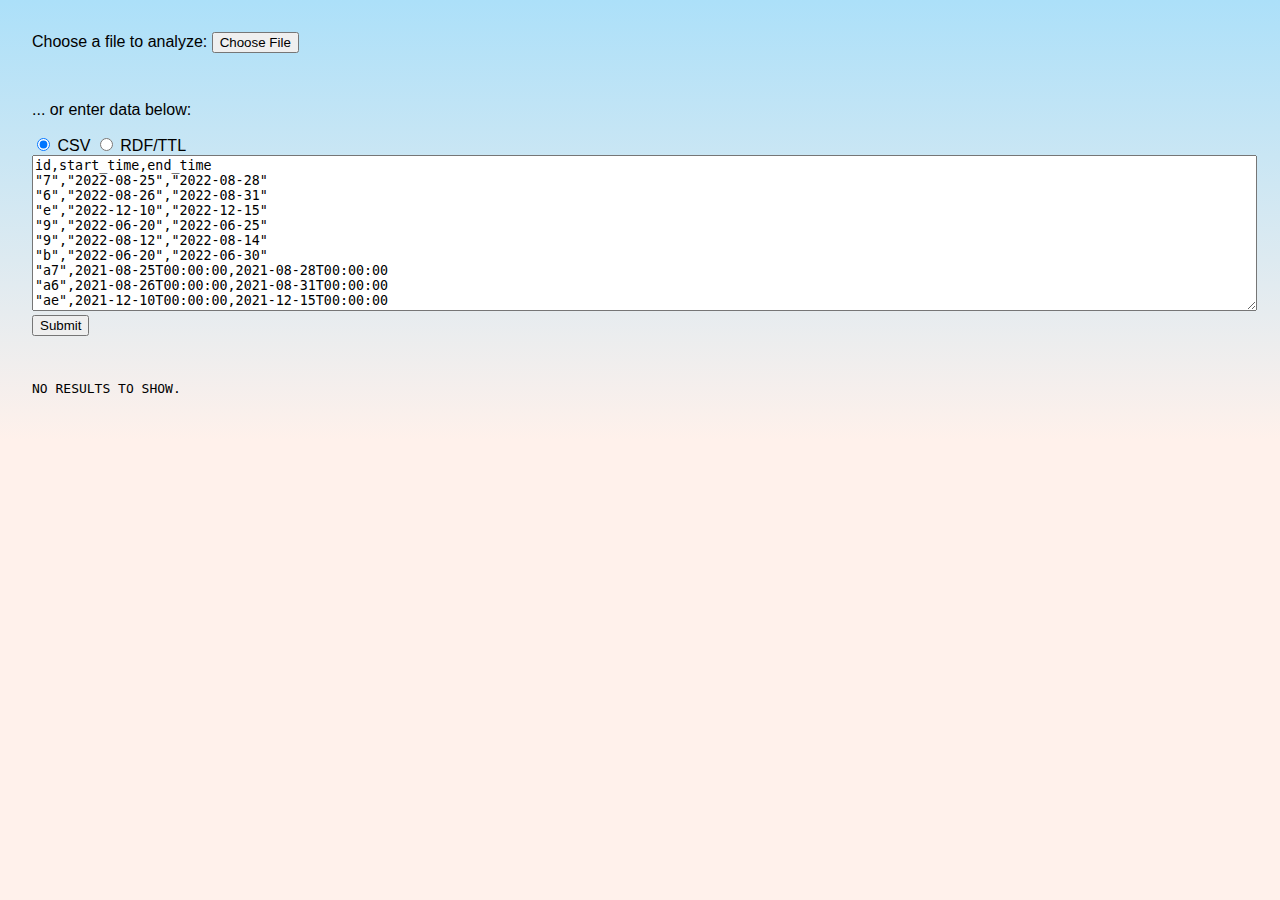
<file: docs/index.html>
<!DOCTYPE html>
<html>
    <head>
        <meta content="text/html;charset=utf-8" http-equiv="Content-Type"/>
        <link rel="stylesheet" href="style.css">
    </head>
    <body>
        <script>

            //This fn is imported in Rust! don't change the name!
            function handleResult(str) {
                // console.log("Handling result in JS...\n" + str)
                console.log("Result size:" + str.length)
                download_file("results.ttl", str, "text/turtle")
                displayResults(str)
                console.log("Results processed: " + new Date(Date.now()).toISOString())
            }

            function displayResults(str)
            {
                var resToDisplay = "Too many results to display. Please check the downloaded results file.";
                if(str.length <= 3000)
                {
                    resToDisplay = escapeHtml(str)
                }              
                document.getElementById("results").innerHTML = resToDisplay
            }

            function escapeHtml(unsafe)
            {
                return unsafe
                    .replace(/&/g, "&amp;")
                    .replace(/</g, "&lt;")
                    .replace(/>/g, "&gt;")
                    .replace(/"/g, "&quot;")
                    .replace(/'/g, "&#039;");
            }

            function download_file(name, contents, mime_type) {
                // mime_type = mime_type || "application/json";
                var blob = new Blob([contents], {type: mime_type});

                var dlink = document.createElement('a');
                dlink.download = name 
                var url = window.URL.createObjectURL(blob);
                dlink.href = url
                dlink.onclick = function(e) {
                    // revokeObjectURL needs a delay to work properly
                    var that = this;
                    setTimeout(function() {
                        window.URL.revokeObjectURL(that.href);
                    }, 1500);
                };

                dlink.click();
                dlink.remove();
            }
        </script>

        <script type="module">
            import init, { analyze_file, analyze_string, analyze_csv_string } from './wasm_oxi_time.js';        
            async function run() {
                await init();
                //From here on we can call functions defined in wasm.
                document.getElementById("file_chooser").onchange = function () { 
                    console.log("File submitted: "+new Date(Date.now()).toISOString())
                    const chooser = document.getElementById("file_chooser")
                    try {
                        analyze_file(chooser)
                    } catch (error) { console.error(error); alert(error) }
                    chooser.value = null // this is needed otherwise the event will not fire if the user reloads the same file. Looks like it's safe to do it that way: https://stackoverflow.com/questions/3528359/html-input-type-file-file-selection-event
                }

                document.getElementById("send_data_button").onclick = function () {  
                    const startTime = Date.now();
                    console.log("Data submitted.")
                    const data = document.getElementById("data_as_txt").value
                    // console.log("Data to send:\n"+ data)
                    try {
                        if (document.getElementById('csv_radio').checked) {
                            analyze_csv_string(data)
                        }
                        else {
                            analyze_string(data)
                        }
                    } catch (error) {console.error(error); alert(error) }
                    console.log("Execution time: " + (Date.now() - startTime))
                };
            }
            run();
        </script>

    <div id="main">
        <div><label for="avatar">Choose a file to analyze:</label>

        <input type="file"
               id="file_chooser" name="file_chooser"
               accept="text/csv, .ttl" style="color: transparent;">
        </div>

        <form id="data_form">
                <p><label for="data_as_txt">... or enter data below:</label></p>
                <input type="radio" id="csv_radio" name="data_type_radio" value="CSV" checked>
                <label for="csv_radio">CSV</label>
                <input type="radio" id="rdf_ttl_radio" name="data_type_radio" value="RDF/TTL">
                <label for="rdf_ttl_radio">RDF/TTL</label><br>
                <textarea id="data_as_txt" name="data_as_txt" rows="10" cols="150">id,start_time,end_time
"7","2022-08-25","2022-08-28"
"6","2022-08-26","2022-08-31"
"e","2022-12-10","2022-12-15"
"9","2022-06-20","2022-06-25"
"9","2022-08-12","2022-08-14"
"b","2022-06-20","2022-06-30"
"a7",2021-08-25T00:00:00,2021-08-28T00:00:00
"a6",2021-08-26T00:00:00,2021-08-31T00:00:00
"ae",2021-12-10T00:00:00,2021-12-15T00:00:00
"a9",2021-06-20T00:00:00,2021-06-25T00:00:00
"a9",2021-08-12T00:00:00,2021-08-14T00:00:00
"ab",2021-06-20T00:00:00,2021-06-30T00:00:00
</textarea>
                <br>
                <input type="button" value="Submit" id="send_data_button">
        </form>
        
        <div><pre id="results">NO RESULTS TO SHOW.</pre></div>
    </div>    
        

    </body>
</html>
</file>
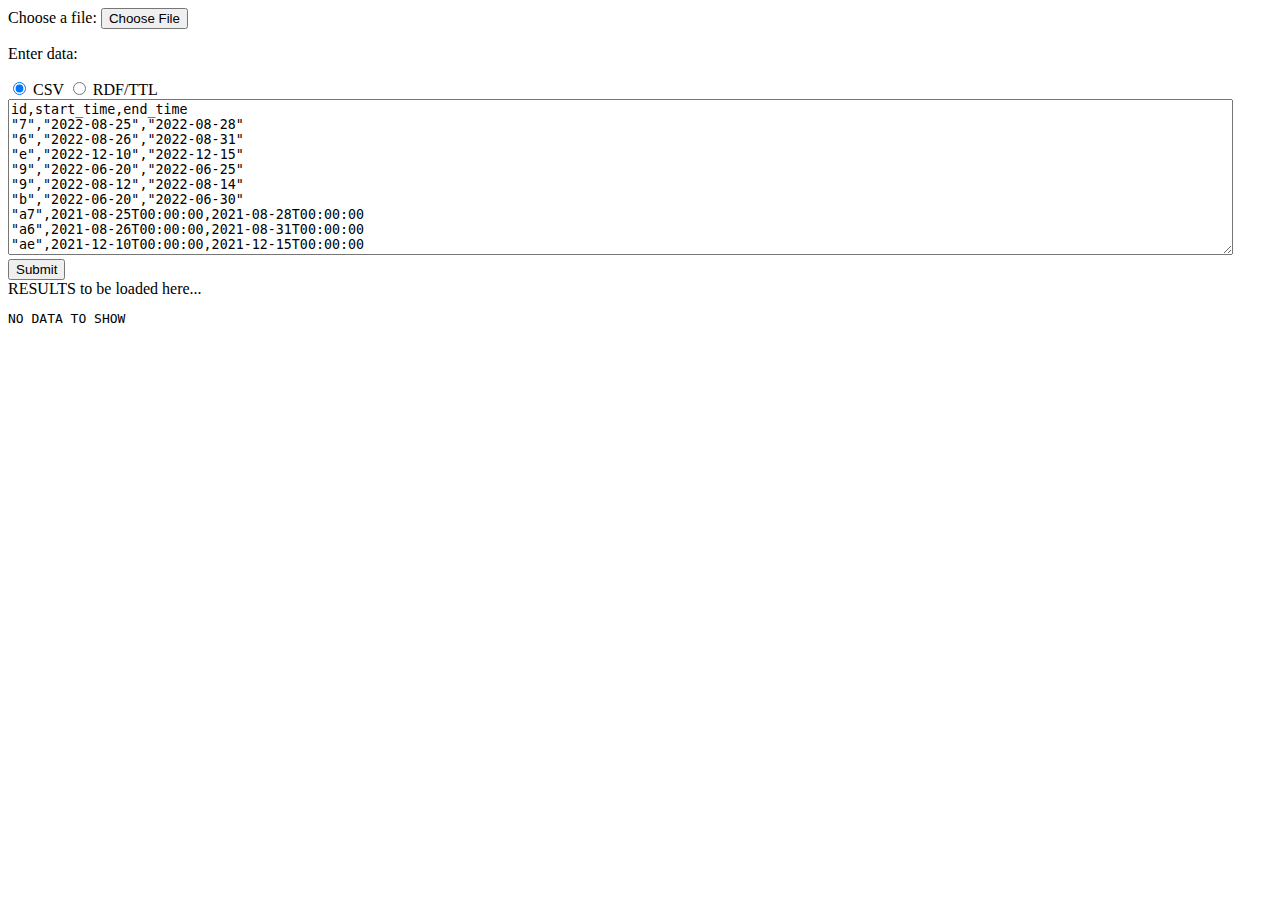
<file: web/index.html>
<!DOCTYPE html>
<html>
    <head>
        <meta content="text/html;charset=utf-8" http-equiv="Content-Type"/>
    </head>
    <body>
        <script>

            //This fn is imported in Rust! don't change the name!
            function handleResult(str) {
                // console.log("Handling result in JS...\n" + str)
                console.log("Result size:" + str.length)
                download_file("results.ttl", str, "text/turtle")
                displayResults(str)
                console.log("Results processed: " + new Date(Date.now()).toISOString())
            }

            function displayResults(str)
            {
                var resToDisplay = "Too many results to display. Please check the downloaded results file.";
                if(str.length <= 3000)
                {
                    resToDisplay = escapeHtml(str)
                }              
                document.getElementById("results").innerHTML = resToDisplay
            }

            function escapeHtml(unsafe)
            {
                return unsafe
                    .replace(/&/g, "&amp;")
                    .replace(/</g, "&lt;")
                    .replace(/>/g, "&gt;")
                    .replace(/"/g, "&quot;")
                    .replace(/'/g, "&#039;");
            }

            function download_file(name, contents, mime_type) {
                // mime_type = mime_type || "application/json";
                var blob = new Blob([contents], {type: mime_type});

                var dlink = document.createElement('a');
                dlink.download = name 
                var url = window.URL.createObjectURL(blob);
                dlink.href = url
                dlink.onclick = function(e) {
                    // revokeObjectURL needs a delay to work properly
                    var that = this;
                    setTimeout(function() {
                        window.URL.revokeObjectURL(that.href);
                    }, 1500);
                };

                dlink.click();
                dlink.remove();
            }
        </script>

        <script type="module">
            import init, { analyze_file, analyze_string, analyze_csv_string } from './wasm_oxi_time.js';        
            async function run() {
                await init();
                //From here on we can call functions defined in wasm.
                document.getElementById("file_chooser").onchange = function () { 
                    console.log("File submitted: "+new Date(Date.now()).toISOString())
                    const chooser = document.getElementById("file_chooser")
                    try {
                        analyze_file(chooser)
                    } catch (error) { console.error(error); alert(error) }
                    chooser.value = null // this is needed otherwise the event will not fire if the user reloads the same file. Looks like it's safe to do it that way: https://stackoverflow.com/questions/3528359/html-input-type-file-file-selection-event
                }

                document.getElementById("send_data_button").onclick = function () {  
                    const startTime = Date.now();
                    console.log("Data submitted.")
                    const data = document.getElementById("data_as_txt").value
                    // console.log("Data to send:\n"+ data)
                    try {
                        if (document.getElementById('csv_radio').checked) {
                            analyze_csv_string(data)
                        }
                        else {
                            analyze_string(data)
                        }
                    } catch (error) {console.error(error); alert(error) }
                    console.log("Execution time: " + (Date.now() - startTime))
                };
            }
            run();
        </script>


        <label for="avatar">Choose a file:</label>

        <input type="file"
               id="file_chooser" name="file_chooser"
               accept="text/csv, .ttl" style="color: transparent;">

        <form id="data_form">
                <p><label for="data_as_txt">Enter data:</label></p>
                <input type="radio" id="csv_radio" name="data_type_radio" value="CSV" checked>
                <label for="csv_radio">CSV</label>
                <input type="radio" id="rdf_ttl_radio" name="data_type_radio" value="RDF/TTL">
                <label for="rdf_ttl_radio">RDF/TTL</label><br>
                <textarea id="data_as_txt" name="data_as_txt" rows="10" cols="150">id,start_time,end_time
"7","2022-08-25","2022-08-28"
"6","2022-08-26","2022-08-31"
"e","2022-12-10","2022-12-15"
"9","2022-06-20","2022-06-25"
"9","2022-08-12","2022-08-14"
"b","2022-06-20","2022-06-30"
"a7",2021-08-25T00:00:00,2021-08-28T00:00:00
"a6",2021-08-26T00:00:00,2021-08-31T00:00:00
"ae",2021-12-10T00:00:00,2021-12-15T00:00:00
"a9",2021-06-20T00:00:00,2021-06-25T00:00:00
"a9",2021-08-12T00:00:00,2021-08-14T00:00:00
"ab",2021-06-20T00:00:00,2021-06-30T00:00:00
</textarea>
                <br>
                <input type="button" value="Submit" id="send_data_button">
        </form>
        
        
        <div>RESULTS to be loaded here...<pre id="results">NO DATA TO SHOW  </pre></div>
        

    </body>
</html>
</file>
<file: docs/style.css>
body {
    background: #fff1eb;
    margin:0;
    font-family: Verdana, Geneva, sans-serif;
}

div {
    background: transparent;
    padding: 1em;
    clear: both;
}

#main {
    background: linear-gradient(to top, #fff1eb 0%, #ace0f9 100%);
}

form {
    position: relative;
    float: left; 
    margin: 0 auto;
    padding: 1em;
    box-sizing: border-box;
    background: transparent ;
  }
</file>
